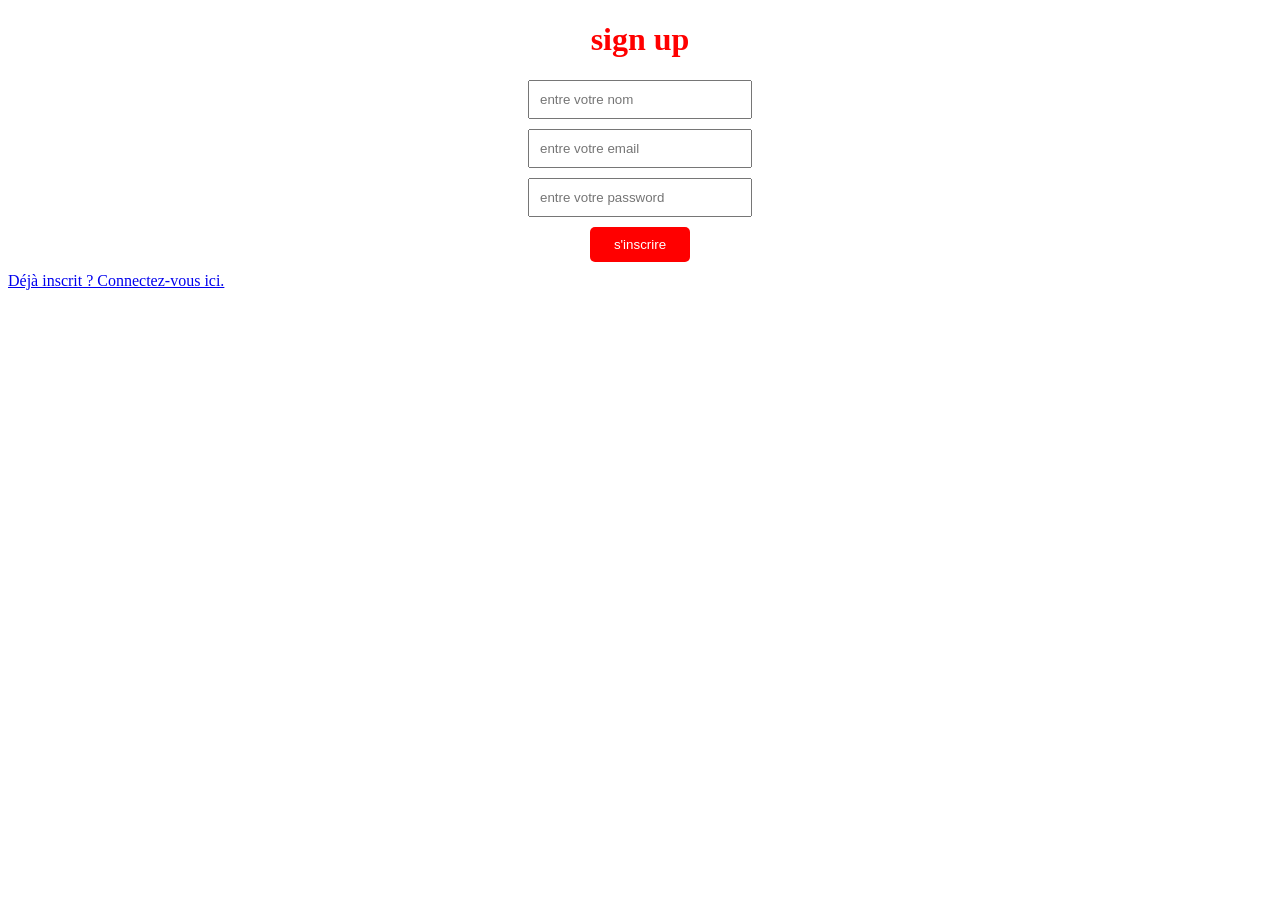
<file: index.html>
<!DOCTYPE html>
<html lang="en">
<head>
    <meta charset="UTF-8">
    <meta name="viewport" content="width=device-width, initial-scale=1.0">
    <title>Document</title>
    <link rel="stylesheet" href="style.css">
</head>
<body>
    <div class="form">
        <h1>sign up</h1>
        <input id="name" placeholder="entre votre nom" type="text">
        <input id="email" placeholder="entre votre email" type="email">
        <input id="password" placeholder="entre votre password" type="password">
        <button id="btn">s'inscrire</button>
        <a href="login.html">Déjà inscrit ? Connectez-vous ici.</a>
    </div>
    <script src="./style.js"></script>
</body>
</html>
</file>
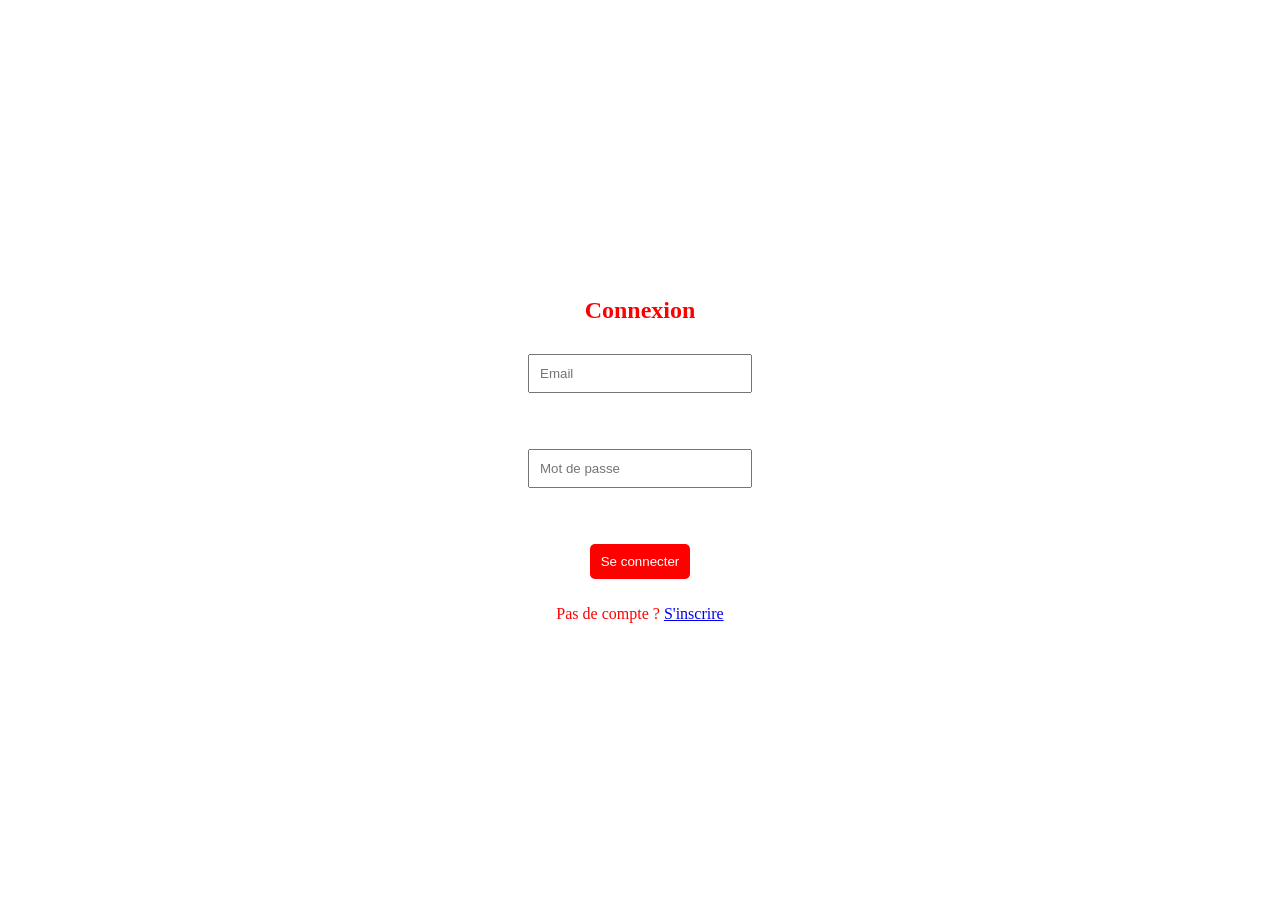
<file: login.html>
<!DOCTYPE html>
<html>
<head>
    <title>Connexion</title>
    <link rel="stylesheet" href="login.css">
</head>
<body class="connexion">

<h2>Connexion</h2>

<input type="email" id="email" placeholder="Email"><br><br>
<input type="password" id="password" placeholder="Mot de passe"><br><br>

<button id="btn">Se connecter</button>

<p>Pas de compte ? <a href="index.html">S'inscrire</a></p>

<script>
const email = document.getElementById("email");
const password = document.getElementById("password");
const button = document.getElementById("btn");

button.addEventListener("click", function () {

    const emailValue = email.value;
    const passwordValue = password.value;

    if (emailValue === "" || passwordValue === "") {
        alert("Veuillez remplir tous les champs");
        return;
    }

    const users = JSON.parse(localStorage.getItem("users")) || [];

    const user = users.find(u => 
        u.email === emailValue &&
        u.password === passwordValue
    );

    if (user) {
        alert("Connexion réussie !");
        
        // Sauvegarder session
        localStorage.setItem("currentUser", JSON.stringify(user));

        window.location.href = "home.html";
    } else {
        alert("Email ou mot de passe incorrect !");
    }
});
</script>

</body>
</html>
</file>
<file: style.css>
h1{
    text-align: center;
    color:red;
}
.form input{
    display: block;
    margin: 10px auto;
    padding: 10px;
    width: 200px;
}
.form button{
    display: block;
    margin: 10px auto;
    padding: 10px;
    width: 100px;
    background-color: red;
    color:white;
    border:none;
    border-radius: 5px;
}
</file>
<file: login.css>
.connexion{
    display: flex;
    flex-direction: column;
    align-items: center;
    justify-content: center;
    height: 100vh;
    color: red;
}
.connexion input{
    display: block;
    margin: 10px auto;
    padding: 10px;
    width: 200px;
}
.connexion button{
    display: block;
    margin: 10px auto;
    padding: 10px;
    width: 100px;
    background-color: red;
    color:white;
    border:none;
    border-radius: 5px;
}
</file>
